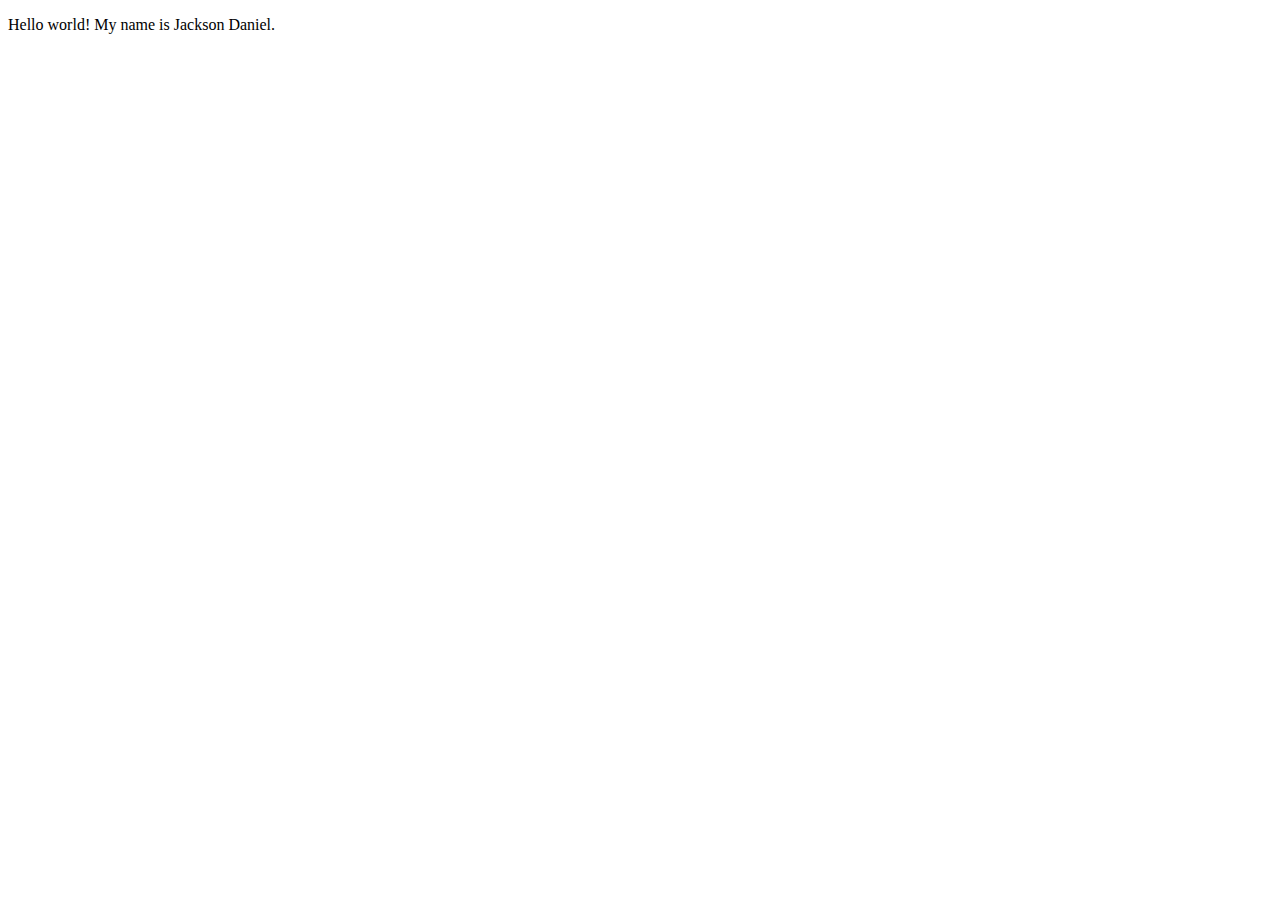
<file: index.html>
<!DOCTYPE html>
<html lang="en">
<meta charset="UTF-8">
<title>Page Title</title>
<meta name="viewport" content="width=device-width,initial-scale=1">
<link rel="stylesheet" href="">
<style>
</style>
<script src=""></script>


	<!--- Code above this line will not be displayed on the browser --> 

	<body>

		<p> Hello world! My name is Jackson Daniel. </p>

	</body>

</html>
</file>
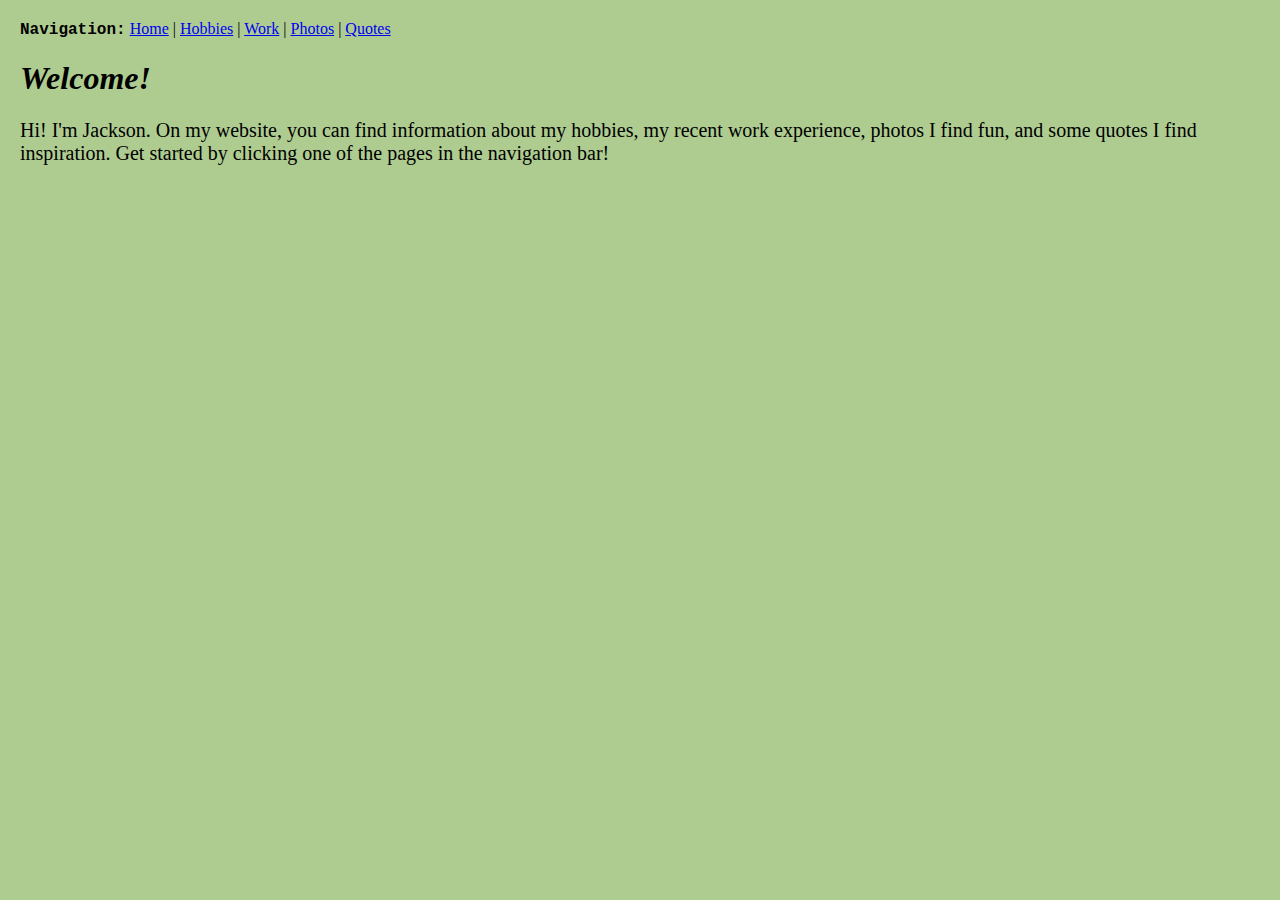
<file: hobbies.html>
<!DOCTYPE html>
<html lang="en">
  <meta charset="UTF-8" />
  <title>Home</title>
  <meta name="viewport" content="width=device-width,initial-scale=1" />
  <link rel="stylesheet" href="main.css" />
  <style></style>
  <script src=""></script>

  <nav>
    <p><b>Navigation:</b> <a href="index.html">Home</a>
      | <a href="hobbies.html">Hobbies</a>
      | <a href="work.html">Work</a>
      | <a href="photos.html">Photos</a>
      | <a href="quotes.html">Quotes</a>
    </p>
  </nav>

  <body>
    <h1 style="font-style: italic;">Welcome!</h1>
    <p style="font-size: 20px;">Hi! I'm Jackson. On my website, you can find information about my hobbies, my recent work experience, photos I find fun, and some quotes I find inspiration. Get started by clicking one of the pages in the navigation bar!</p>
  </body>
</html>
</file>
<file: main.css>
b {
    font-family: 'Courier New', serif;
}

html {
    background-color: #afcc90;
}

body {
    margin: 20px;
}
</file>
